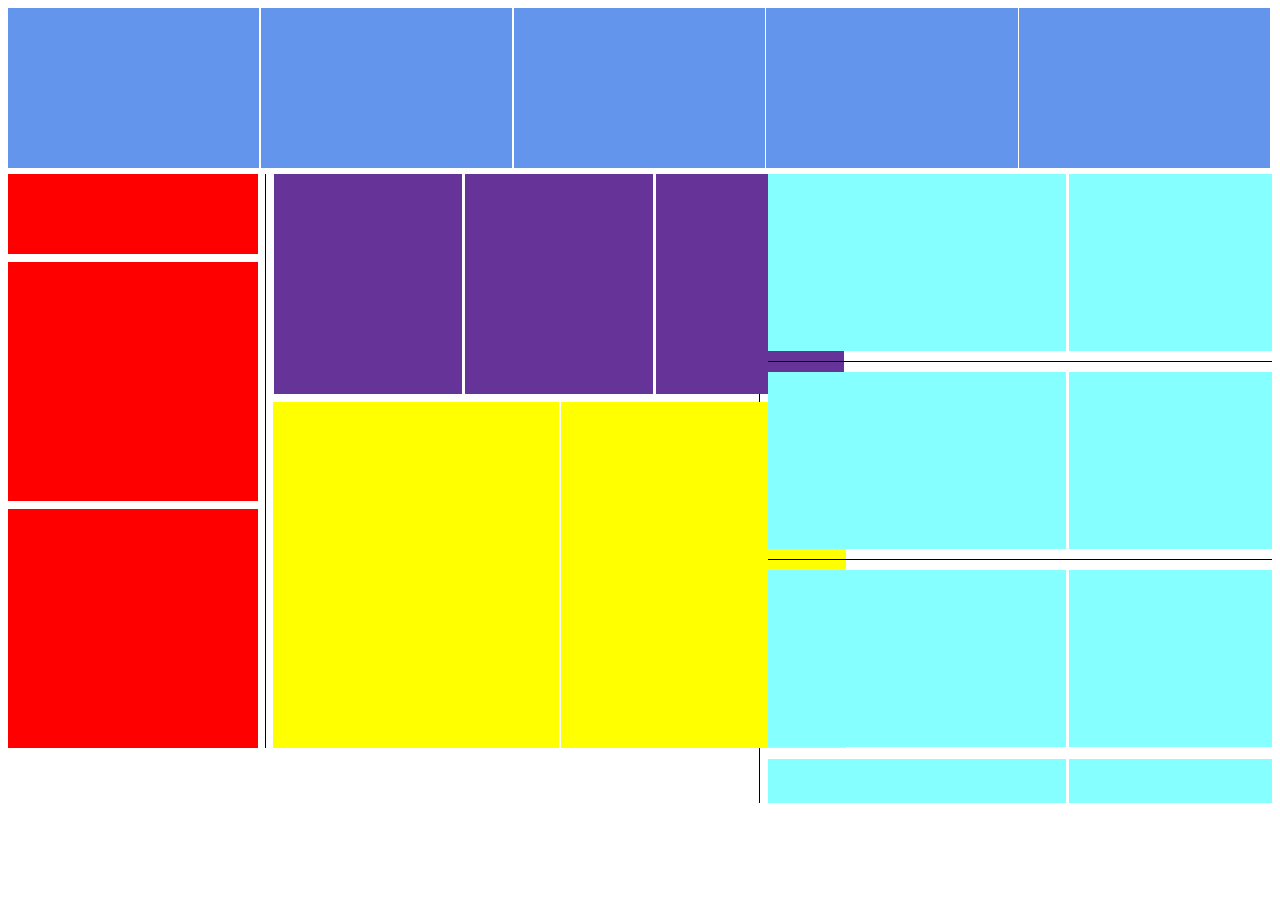
<file: src/2 homework/index.html>
<!DOCTYPE html>
<html lang="en">
<head>
    <meta charset="UTF-8">
    <title>Colored blocks</title>
    <link rel="stylesheet" type="text/css" href="style.css">
</head>
<body>
    <div class="blue-block">
        <div class="blue"></div>
        <div class="blue"></div>
        <div class="blue"></div>
        <div class="blue"></div>
        <div class="blue"></div>
    </div>

<div class="footer">
    <div class="red-block">
        <div class="red1"></div>
        <div class="red2"></div>
        <div class="red2"></div>
        <div class="red2"></div>
        <div class="red2"></div>
        <div class="red2"></div>
        <div class="red2"></div>
        <div class="red2"></div>
    </div>

    <div class="py-block">
        <div class="purple-block">
            <div class="purple"></div>
            <div class="purple"></div>
            <div class="purple"></div>
            <div class="purple"></div>
            <div class="purple"></div>
            <div class="purple"></div>
            <div class="purple"></div>
            <div class="purple"></div>
            <div class="purple"></div>
        </div>
        <div class="yellow-block">
            <div class="yellow"></div>
            <div class="yellow"></div>
            <div class="yellow"></div>
            <div class="yellow"></div>
            <div class="yellow"></div>
            <div class="yellow"></div>
        </div>
    </div>

    <div class="light-blue-border-block">
        <div class="light-blue-block1">
            <div class="light-blue"></div>
            <div class="light-blue"></div>
            <div class="light-blue"></div>
            <div class="light-blue"></div>
            <div class="light-blue"></div>
            <div class="light-blue"></div>
        </div>

        <div class="light-blue-block1">
            <div class="light-blue"></div>
            <div class="light-blue"></div>
            <div class="light-blue"></div>
            <div class="light-blue"></div>
            <div class="light-blue"></div>
            <div class="light-blue"></div>
        </div>

        <div class="light-blue-block2">
            <div class="light-blue"></div>
            <div class="light-blue"></div>
            <div class="light-blue"></div>
            <div class="light-blue"></div>
            <div class="light-blue"></div>
            <div class="light-blue"></div>
        </div>

        <div class="light-blue-block1">
            <div class="light-blue"></div>
            <div class="light-blue"></div>
            <div class="light-blue"></div>
            <div class="light-blue"></div>
            <div class="light-blue"></div>
            <div class="light-blue"></div>
        </div>

        <div class="light-blue-block1">
            <div class="light-blue"></div>
            <div class="light-blue"></div>
            <div class="light-blue"></div>
            <div class="light-blue"></div>
            <div class="light-blue"></div>
            <div class="light-blue"></div>
        </div>

        <div class="light-blue-block2">
            <div class="light-blue"></div>
            <div class="light-blue"></div>
            <div class="light-blue"></div>
            <div class="light-blue"></div>
            <div class="light-blue"></div>
            <div class="light-blue"></div>
        </div>
    </div>
</div>


</body>
</html>
</file>
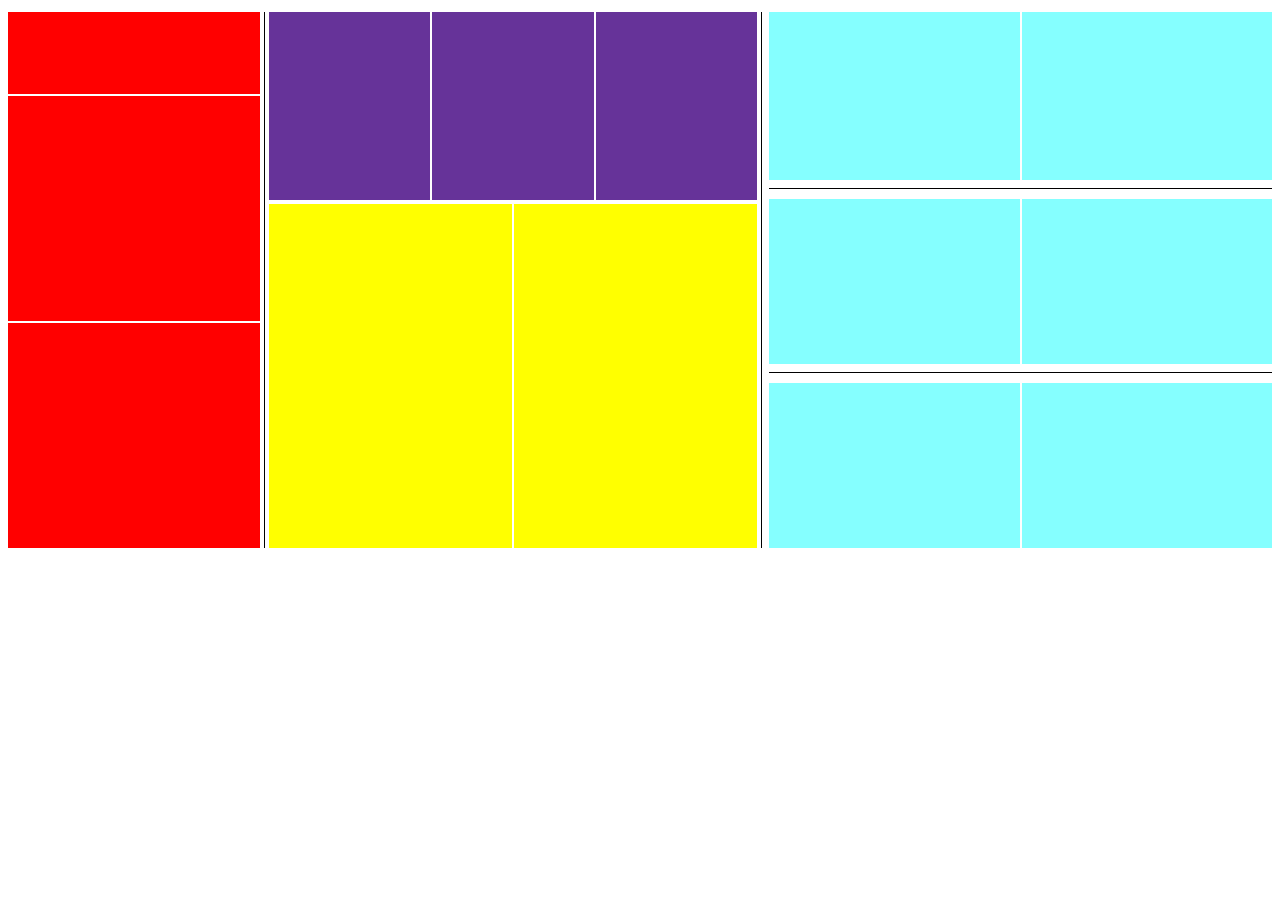
<file: src/3 homework/index.html>
<!DOCTYPE html>
<html lang="en">
<head>
    <meta charset="UTF-8">
    <title>Colored blocks</title>
    <link rel="stylesheet" type="text/css" href="style.css">
</head>
<body>

      <div class="blue"></div>
      <div class="blue"></div>
      <div class="blue"></div>
      <div class="blue"></div>
      <div class="blue"></div>


<section class="footer">

    <section class="red-block">
      <div class="red1"></div>
      <div class="red2"></div>
      <div class="red2"></div>
    </section>

   <section class="purple-yellow">
    <section class="purple-block">
        <div class="purple"></div>
        <div class="purple"></div>
        <div class="purple"></div>
    </section>

    <section class="yellow-block">
        <div class="yellow"></div>
        <div class="yellow"></div>
    </section>
   </section>

   <section class="lightblue-block">
       <section class="lightblue1">
           <div class="lightblue"></div>
           <div class="lightblue"></div>
       </section>
       <section class="lightblue2">
           <div class="lightblue"></div>
           <div class="lightblue"></div>
       </section>
       <section class="lightblue3">
           <div class="lightblue"></div>
           <div class="lightblue"></div>
       </section>

   </section>

</section>

</body>
</html>
</file>
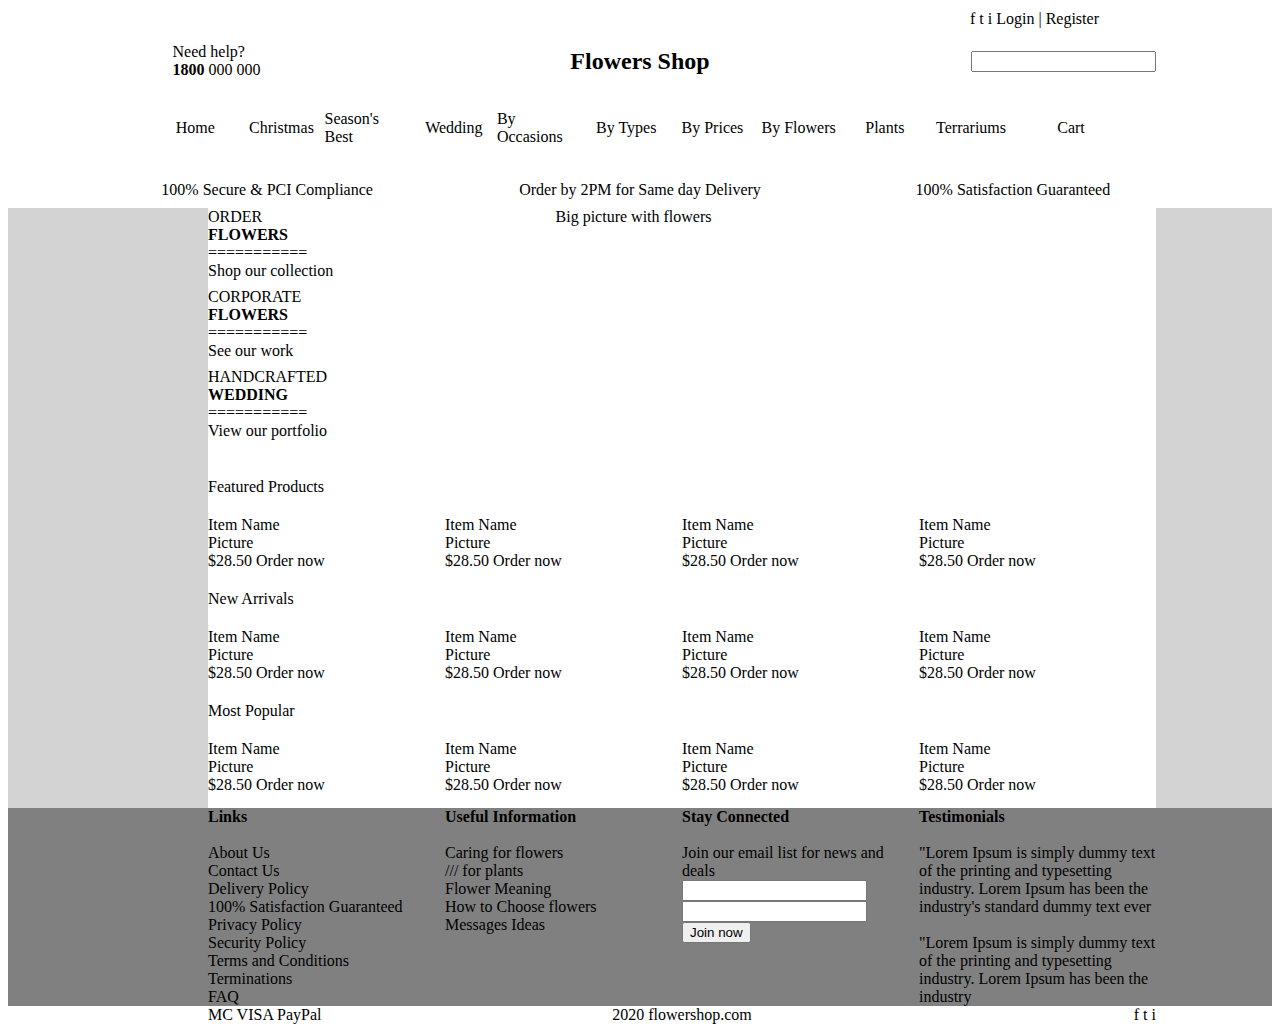
<file: src/4 homework/index.html>
<!DOCTYPE html>
<html lang="en">
<head>
    <meta charset="UTF-8">
    <title>Flowers Shop</title>
    <link rel="stylesheet" type="text/css" href="style.css">
</head>
<body>
<div class="header">
<div class="big-container-header">
    <div class="login">f t i Login | Register</div>
    <div class="second-block-header">
        <div>Need help? <br><b>1800</b> 000 000</div>
        <div><h2>Flowers Shop</h2></div>
        <div><form>
            <label>
                <input>
            </label>
        </form>
        </div>
    </div>
</div>

<div class="big-container-header2">
    <div class="menu">
        <div>Home</div>
        <div>Christmas</div>
        <div>Season's Best</div>
        <div>Wedding</div>
        <div>By Occasions</div>
        <div>By Types</div>
        <div>By Prices</div>
        <div>By Flowers</div>
        <div>Plants</div>
        <div>Terrariums</div>
        <div class="cart">Cart</div>
    </div>
</div>

<div class="big-container-header3">
    <div class="third-block-container">
        <div>100% Secure & PCI Compliance</div>
        <div>Order by 2PM for Same day Delivery</div>
        <div>100% Satisfaction Guaranteed</div>
    </div>
</div>
</div>

<div class="main">
    <div class="central-block">
        <div class="central-upper-block">
            <div class="smaller-square">ORDER <br> <b>FLOWERS</b> <br> =========== <br> Shop our collection</div>
            <div class="smaller-square2">CORPORATE <br> <b>FLOWERS</b> <br> =========== <br> See our work </div>
            <div class="smaller-square3">HANDCRAFTED <br> <b>WEDDING</b> <br> =========== <br> View our portfolio</div>
            <div class="bigger-square"></div>
            <div class="bigger-square"></div>
            <div class="bigger-square">Big picture with flowers</div>
            <div class="bigger-square"></div>
            <div class="bigger-square"></div>
            <div class="bigger-square"></div>
        </div>

        <div class="central-lower-block">
            <div class="featured"> Featured Products</div>
            <div class="first-items">
                <div>Item Name <br> Picture <br> $28.50 Order now</div>
                <div>Item Name <br> Picture <br> $28.50 Order now</div>
                <div>Item Name <br> Picture <br> $28.50 Order now</div>
                <div>Item Name <br> Picture <br> $28.50 Order now</div>
            </div>

            <div class="arrivals">New Arrivals</div>
            <div class="second-items">
                <div>Item Name <br> Picture <br> $28.50 Order now</div>
                <div>Item Name <br> Picture <br> $28.50 Order now</div>
                <div>Item Name <br> Picture <br> $28.50 Order now</div>
                <div>Item Name <br> Picture <br> $28.50 Order now</div>
            </div>

            <div class="popular">Most Popular</div>
            <div class="third-items">
                <div>Item Name <br> Picture <br> $28.50 Order now</div>
                <div>Item Name <br> Picture <br> $28.50 Order now</div>
                <div>Item Name <br> Picture <br> $28.50 Order now</div>
                <div>Item Name <br> Picture <br> $28.50 Order now</div>
            </div>
        </div>
    </div>
</div>

<div class="footer">
      <div class="footer-upper">
          <div>
              <p><b>Links</b></p>
              <br>
              <p>About Us
              <p>Contact Us</p>
              <p>Delivery Policy</p>
              <p>100% Satisfaction Guaranteed</p>
              <p>Privacy Policy</p>
              <p>Security Policy</p>
              <p>Terms and Conditions</p>
              <p>Terminations</p>
              <p>FAQ</p>
          </div>
          <div>
              <p><b>Useful Information</b></p>
              <br>
              <p>Caring for flowers</p>
              <p>/// for plants</p>
              <p>Flower Meaning</p>
              <p>How to Choose flowers</p>
              <p>Messages Ideas</p>
          </div>
          <div>
              <p><b>Stay Connected</b></p>
              <br>
              <p>Join our email list for news and deals</p>
              <form>
                  <label>
                      <input>
                  </label>
                  <label>
                      <input>
                  </label>
              </form>
              <button>Join now</button>
          </div>
          <div>
              <p><b>Testimonials</b></p>
              <br>
              <p>"Lorem Ipsum is simply dummy text of the printing and typesetting industry. Lorem Ipsum has been the industry's standard dummy text ever</p>
              <br>
              <p>"Lorem Ipsum is simply dummy text of the printing and typesetting industry. Lorem Ipsum has been the industry</p>
          </div>
      </div>

</div>

<div class="footer-lower">
    <div>MC VISA PayPal</div>
    <div class="site">2020 flowershop.com</div>
    <div class="social">f t i</div>
</div>

</body>
</html>
</file>
<file: src/2 homework/style.css>
.blue-block {display: flex

}

.blue {
    background-color: cornflowerblue;
    height: 160px;
    width: 19.8%;
    padding: 0 1px 0 0;
    margin-right: 1.5px;
}

.footer {
    display: flex;
}

.red-block {
    width: 19.8%;
    border-right: 1px solid black;
    padding-right: 7px;
    margin-top: 6px;
    margin-right: 7px;
    overflow-y: auto;
    height: 574px;
}

.red1 {
    background-color: red;
    height: 80px;
    margin-bottom: 8px;
}

.red2 {
    background-color: red;
    min-height: 239px;
    margin-bottom: 8px;
}

.py-block {
    width: 38.5%;
    margin-right: 4px;
    margin-top: 6px;
    border-right: 1px solid black;
}

.purple-block {
    display: flex;
    margin-right: 0;
    width: 573px;
    overflow-x: auto;
}

.purple {
    background-color: rebeccapurple;
    height: 220px;
    min-width: 188px;
    margin: 0 2.4px 8px 1px;
}

.yellow-block {
    display: flex;
    width: 573px;
    overflow-x: auto;
}

.yellow {
    background-color: yellow;
    min-width: 286px;
    height: 346px;
    margin-right: 2.4px;
}

.light-blue-border-block {
    width: 40.3%;
    height: 635px;
    overflow-y: auto;
}

.light-blue-block1{
    display: flex;
    border-bottom: 1px solid black;
    padding-bottom: 4px;
    margin-bottom: 4px;
    margin-left: 4px;
    overflow-x: auto;
}

.light-blue-block2{
    display: flex;
    margin-left: 4px;
    overflow-x: auto;
}

.light-blue {
    background-color: #85FFFF;
    height: 177px;
    min-width: 298px;
    margin: 6px 3px 6px 0;
}
</file>
<file: src/3 homework/style.css>
.blue-block {
    display: grid;
    grid-template-columns: repeat(5, 1fr);
    grid-gap: 1px;
    height: 155px;
}

.blue {
    background-color: cornflowerblue;
}

.footer {
    display: grid;
    width: 100%;
    height: 540px;
    grid-template-columns: 19.9% 39.5% 40%;
    grid-gap: 4px;
}

.red-block {
    display: grid;
    grid-template-rows: 16% 41.65% 41.65%;
    grid-gap: 2px;
    width: 100%;
}
.red1 {
    background-color: red;
    margin-top: 4px;
}

.red2 {
    background-color: red;
}

.purple-yellow {
    display: grid;
    width: 99.5%;
    grid-gap: 4px;
    grid-template-rows: 35% 64.3%;
    border-right: 1px solid black;
    border-left: 1px solid black;
    margin-top: 4px;

}

.purple-block {
    display: grid;
    grid-template-columns: 32.5% 32.5% 32.5%;
    grid-gap: 2px;
    justify-content: center;
}

.purple {
    background-color: rebeccapurple;

}

.yellow-block {
    display: grid;
    grid-template-columns: 49% 49% ;
    grid-gap: 2px;
    justify-content: center;
}

.yellow {
    background-color: yellow;
}

.lightblue-block {
    display: grid;
    grid-template-rows: 33.6% 33.6% 33.6%;
    grid-gap: 2px;
    margin-left: 2px;

}

.lightblue1 {
    display: grid;
    grid-template-columns: 1fr 1fr;
    margin-top: 4px;
    grid-gap: 2px;
    border-bottom: 1px solid black;
}

.lightblue2 {
    display: grid;
    grid-template-columns: 1fr 1fr;
    margin-top: 8px;
    grid-gap: 2px;
    border-bottom: 1px solid black;
}

.lightblue3 {
    display: grid;
    grid-template-columns: 1fr 1fr;
    margin-top: 8px;
    grid-gap: 2px;
}











.lightblue {
    background-color: #85FFFF;
    margin-bottom: 8px;
}
</file>
<file: src/4 homework/style.css>
body {
    height: 1000px;
}

.header {
    height: 200px;
}

.big-container-header {
    border-color: lightgrey;
    border-bottom: 10px;
}

.login {
    position:absolute;
    top:10px;
    right:0;
    width:310px;
}

.second-block-header {
    display: grid;
    grid-template-columns: 22% 45% 22%;
    align-content: center;
    justify-content: center;
    align-items: center;
    justify-items: center;
    position: relative;
    top: 20px;
}

.big-container-header2 {
    position: relative;
    top: 35px;
    border: 10px;
    border-top-color: lightgrey;
}

.menu {
    display: grid;
    grid-template-columns: repeat(10, 6.82%) 9%;
    align-content: center;
    justify-content: center;
    align-items: center;
    justify-items: center;

}

.cart {
    align-items: end;
    justify-items: end;
}

.big-container-header3 {
    position: relative;
    top: 70px;
}

.third-block-container {
    display: grid;
    grid-template-columns: repeat(3, 29.5%);
    align-items: center;
    justify-items: center;
    align-content: center;
    justify-content: center;

}

.main {
    background-color: lightgrey;
    height: 600px;
    width: 100%;
}

.central-block {
    display: grid;
    grid-gap: 10px;
    grid-template-rows: 40% 60%;
    grid-template-columns: 1fr;
    height: 600px;
    width: 75%;
    background-color: white;
    position: relative;
    left: 200px;

}

.central-upper-block {
    display: grid;
    grid-template-areas:
     "small big big"
     "small2 big big"
     "small3 big big";
}

.smaller-square {
    grid-area: small;
}

.smaller-square2 {
    grid-area: small2;
}

.smaller-square3 {
    grid-area: small3;
}

.bigger-square {
    grid-area: big;
}

.featured {
    padding-top: 20px;
    padding-bottom: 20px;
}

.first-items {
    display: grid;
    grid-template-columns: repeat(4, 1fr);
}

.arrivals {
    padding-bottom: 20px;
    padding-top: 20px;
}

.second-items {
    display: grid;
    grid-template-columns: repeat(4, 1fr);
}

.popular {
    padding-bottom: 20px;
    padding-top: 20px;
}

.third-items {
    display: grid;
    grid-template-columns: repeat(4, 1fr);
}

p {
    margin: 0;
}

.footer {
    background-color: grey;
    grid-gap: 10px;
}

.footer-upper {
    display: grid;
    grid-template-columns: repeat(4, 1fr);
    width: 75%;
    position: relative;
    left: 200px
}

.footer-lower {
    background-color: white;
    display: grid;
    grid-template-columns: repeat(3, 1fr);
    width: 75%;
    position: relative;
    left: 200px;
}

.site {
    text-align: center;
}


.social {
    text-align: end;
}
</file>
